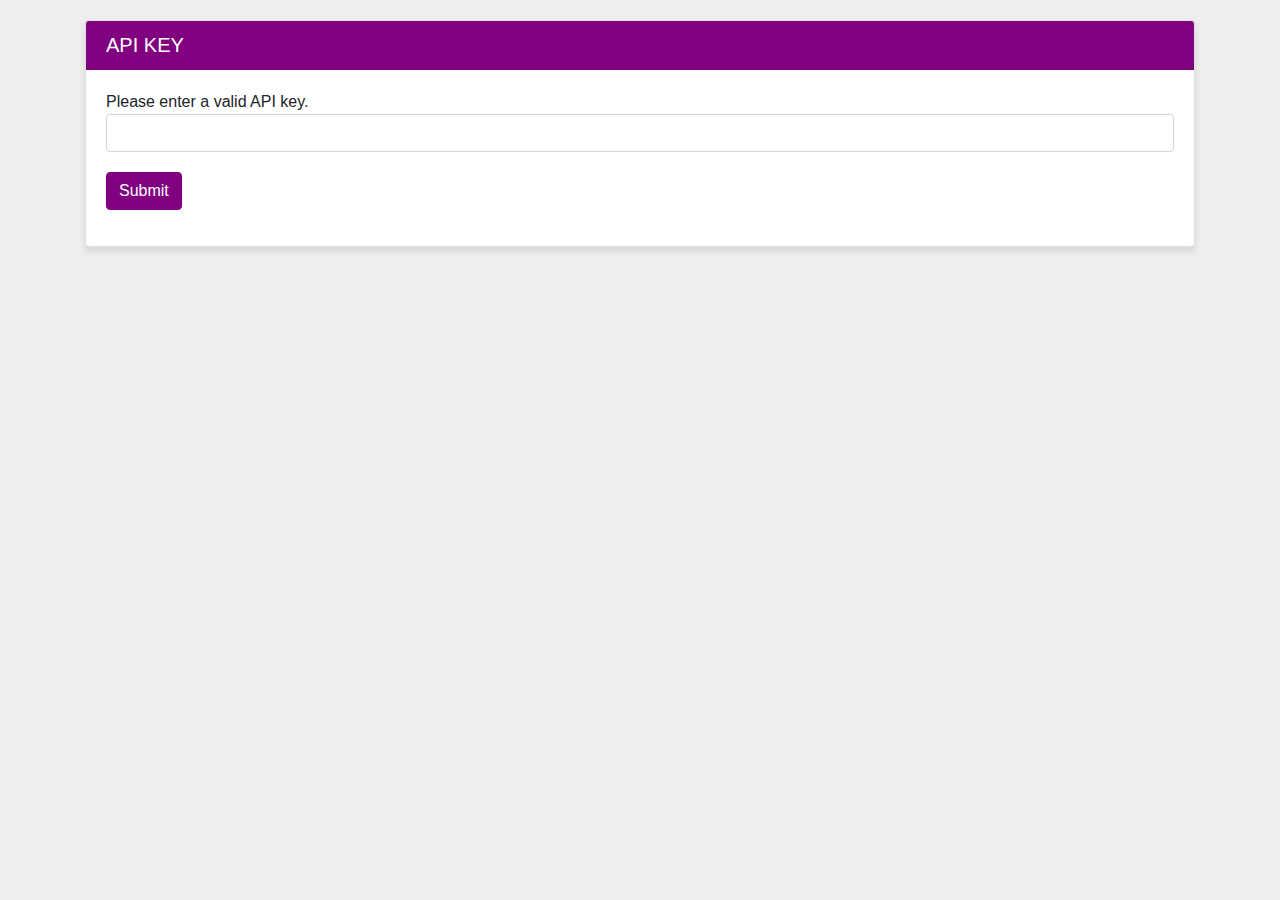
<file: index.html>
<!DOCTYPE html>
<html lang="en">
<head>
    <meta charset="UTF-8">
    <meta http-equiv="X-UA-Compatible" content="IE=edge">
    <meta name="viewport" content="width=device-width, initial-scale=1.0">
    <link rel="stylesheet" href="https://stackpath.bootstrapcdn.com/bootstrap/4.3.1/css/bootstrap.min.css">
    <link rel="stylesheet" href="style.css">
    <title>Contact Book App</title>
</head>
<body onload="fetchContacts()">
    <div class="card-header">
        <h4 class="mb-0">Contact Book App Plus</h4>
    </div>
    <div class="container">
        <div id="table">Contacts Loading...</div>
    </div>
    <div class="card-footer text-center">
        <button id="refresh" type="button" class="btn btn-primary">Refresh</button>
        <button id="addContact" type="button" class="btn btn-primary">Add Contact</button>
    </div>


    <script src="js/config.js"></script>
    <script src="js/contact.js"></script>
</body>
</html>
</file>
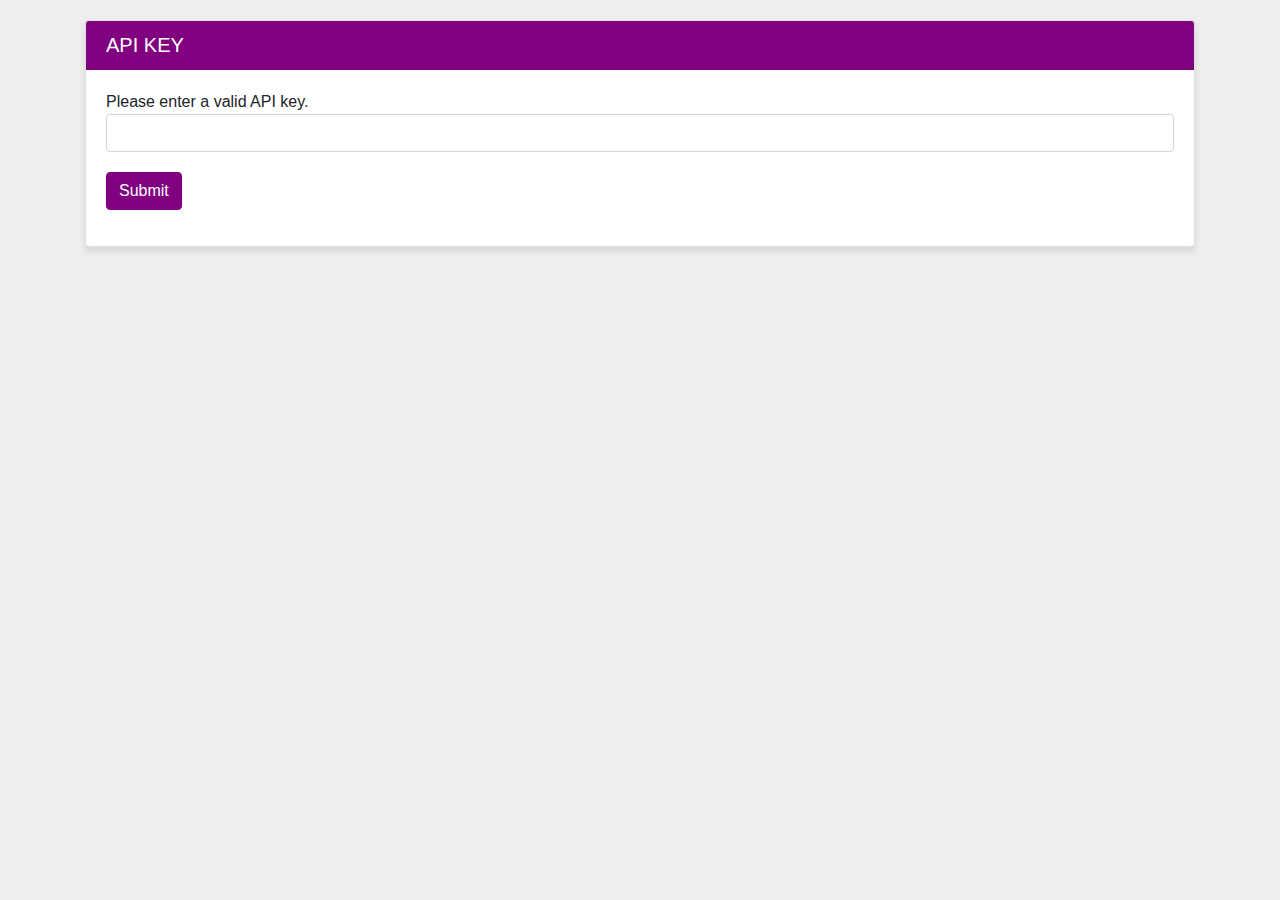
<file: add-contact.html>
<!DOCTYPE html>
<html lang="en">
<head>
    <meta charset="UTF-8">
    <meta http-equiv="X-UA-Compatible" content="IE=edge">
    <meta name="viewport" content="width=device-width, initial-scale=1.0">
    <!-- Bootstrap CSS -->
    <link rel="stylesheet" href="https://stackpath.bootstrapcdn.com/bootstrap/4.3.1/css/bootstrap.min.css">
    <title>Add Contact</title>
    <style>
        body {
            padding: 20px;
            background-color: #eee;
        }

        .card {
            box-shadow: 0 4px 6px rgba(0, 0, 0, 0.1);
            background-color: #fff;
        }

        .card-header {
            background-color: purple;
            color: #fff;
            font-weight: bold;
            text-transform: uppercase;
        }

        .form-group label {
            color: purple;
        }

        .btn-primary {
            background-color: purple;
            border-color: purple;
        }

        .btn-primary:hover {
            background-color: #8a2be2;
            border-color: #8a2be2;
        }

        .btn-secondary {
            background-color: #fff;
            color: purple;
            border-color: purple;
        }

        .btn-secondary:hover {
            background-color: #f6f6f6;
            color: #8a2be2;
            border-color: #8a2be2;
        }
    </style>
</head>
<body>

    <div class="container">
        <div class="card">
            <div class="card-header">
                <h5 class="mb-0">Add Contact</h5>
            </div>
            <div class="card-body">
                <form id="editForm">
                    <div class="form-group">
                        <label for="firstname">First Name:</label>
                        <input type="text" class="form-control" name="firstname" id="firstname">
                    </div>
                    <div class="form-group">
                        <label for="lastname">Last Name:</label>
                        <input type="text" class="form-control" name="lastname" id="lastname">
                    </div>
                    <div class="form-group">
                        <label for="mobile">Mobile:</label>
                        <input type="text" class="form-control" name="mobile" id="mobile">
                    </div>
                    <div class="form-group">
                        <label for="email">Email:</label>
                        <input type="email" class="form-control" name="email" id="email">
                    </div>
                    <div class="form-group">
                        <label for="avatar">Select a file:</label>
                        <input type="file" class="form-control-file" name="avatar" id="avatar">
                    </div>
                    <button type="submit" class="btn btn-primary" id="submitForm">Submit</button>
                </form>
            </div>
        </div>
        <br>
        <button class="btn btn-secondary" id="homeLink" type="button">Home</button>
    </div>

    <script src="js/config.js"></script>
    <script src="js/add-contact.js"></script>
</body>
</html>
</file>
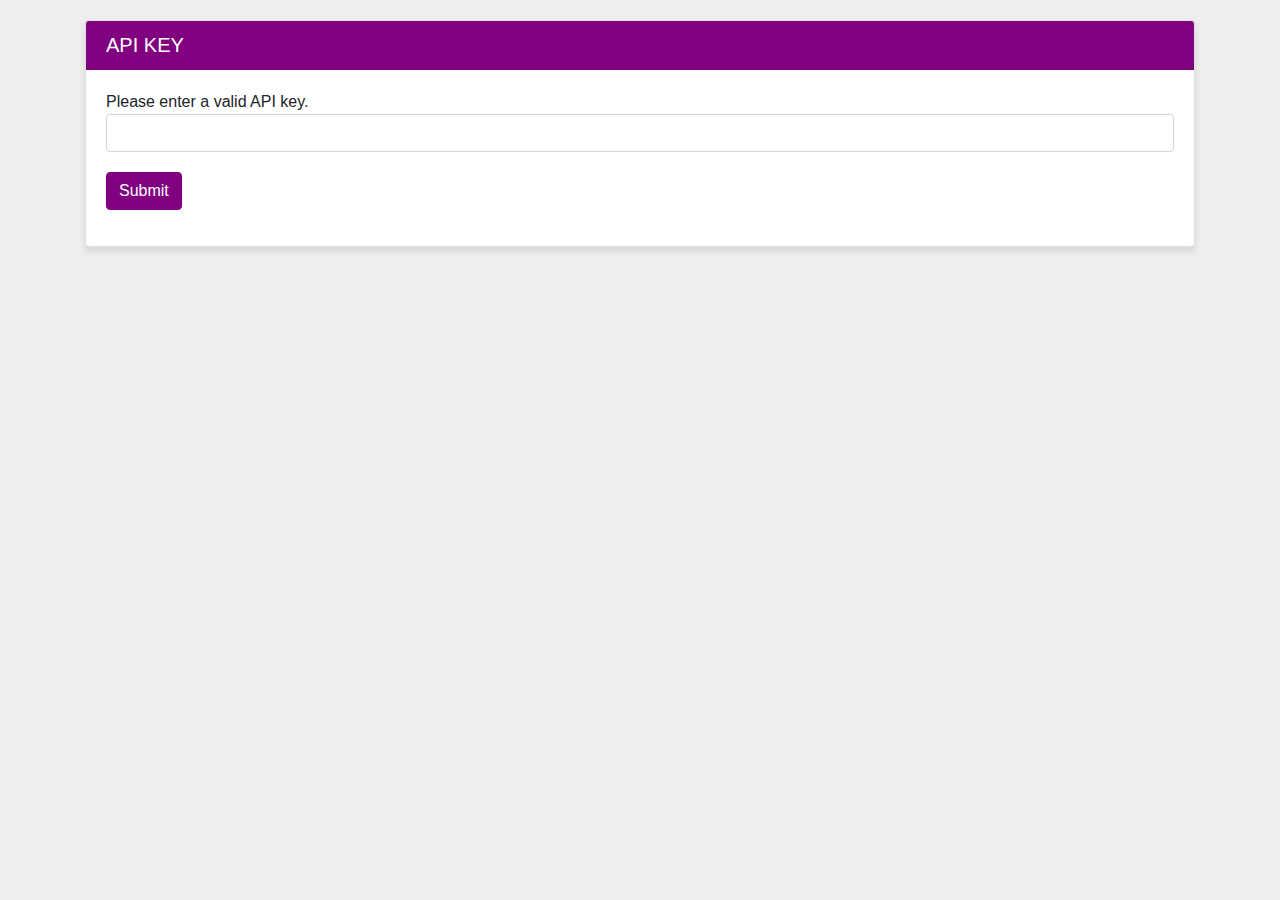
<file: edit-contact.html>
<!DOCTYPE html>
<html lang="en">
<head>
    <meta charset="UTF-8">
    <meta http-equiv="X-UA-Compatible" content="IE=edge">
    <meta name="viewport" content="width=device-width, initial-scale=1.0">
    <!-- Bootstrap CSS -->
    <link rel="stylesheet" href="https://stackpath.bootstrapcdn.com/bootstrap/4.3.1/css/bootstrap.min.css">
    <title>Edit Contact</title>
    <style>
        body {
            padding: 20px;
            background-color: #eee;
        }

        .card {
            box-shadow: 0 4px 6px rgba(0, 0, 0, 0.1);
            background-color: #fff;
        }

        #avatarImg {
            width: 100%;
            height: auto;
        }

        .card-header {
            background-color: purple;
            color: #fff;
            font-weight: bold;
            text-transform: uppercase;
        }

        .form-group label {
            color: purple;
        }

        .btn-primary {
            background-color: purple;
            border-color: purple;
        }

        .btn-primary:hover {
            background-color: #8a2be2;
            border-color: #8a2be2;
        }

        .btn-secondary {
            background-color: #fff;
            color: purple;
            border-color: purple;
        }

        .btn-secondary:hover {
            background-color: #f6f6f6;
            color: #8a2be2;
            border-color: #8a2be2;
        }

        .btn-danger {
            background-color: #dc3545;
            border-color: #dc3545;
        }

        .btn-danger:hover {
            background-color: #c82333;
            border-color: #c82333;
        }
    </style>
</head>
<body onload="getContact()">

    <div class="container">
        <div class="card">
            <div class="card-header">
                <h5 class="mb-0">Edit Contact</h5>
            </div>
            <div class="card-body">
                <div id="avatarImage"></div>
                <form id="editForm">
                    <div class="form-group">
                        <label for="firstname">First Name:</label>
                        <input type="text" class="form-control" name="firstname" id="firstname" readonly>
                    </div>
                    <div class="form-group">
                        <label for="lastname">Last Name:</label>
                        <input type="text" class="form-control" name="lastname" id="lastname" readonly>
                    </div>
                    <div class="form-group">
                        <label for="mobile">Mobile:</label>
                        <input type="text" class="form-control" name="mobile" id="mobile" readonly>
                    </div>
                    <div class="form-group">
                        <label for="email">Email:</label>
                        <input type="email" class="form-control" name="email" id="email" readonly>
                    </div>
                    <div class="form-group" hidden>
                        <label for="avatar">Change profile image:</label>
                        <input type="file" class="form-control-file" name="avatar" id="avatar">
                    </div>
                    <button type="submit" class="btn btn-primary" id="submitForm" hidden>Submit</button>
                </form>
            </div>
            <div class="card-footer">
                <button class="btn btn-secondary" id="homeLink" type="button">Home</button>

                <button class="btn btn-secondary" id="editContact" type="button">Edit</button>
                <button class="btn btn-secondary" id="deleteContact">Delete</button>
            </div>
    <script src="js/config.js"></script>
    <script src="js/edit-contact.js"></script>
</body>
</html>
</file>
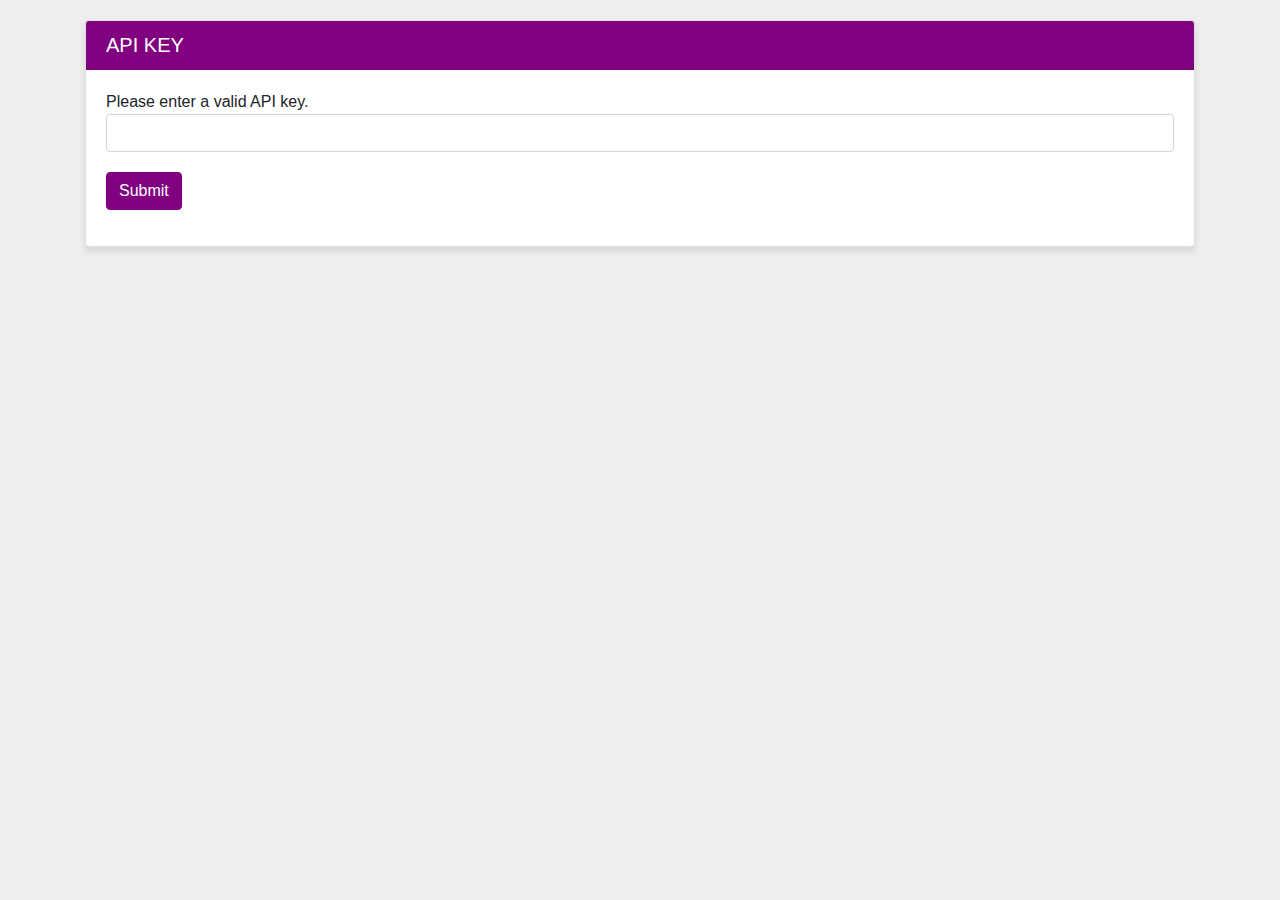
<file: enter-api-key.html>
<!DOCTYPE html>
<html lang="en">
<head>
    <meta charset="UTF-8">
    <meta http-equiv="X-UA-Compatible" content="IE=edge">
    <meta name="viewport" content="width=device-width, initial-scale=1.0">
    <link rel="stylesheet" href="https://stackpath.bootstrapcdn.com/bootstrap/4.3.1/css/bootstrap.min.css">
    <title>API Key</title>
</head>
<body>
    <style>
        body {
            padding: 20px;
            background-color: #eee;
        }

        .card {
            box-shadow: 0 4px 6px rgba(0, 0, 0, 0.1);
            background-color: #fff;
        }

        .card-header {
            background-color: purple;
            color: #fff;
            font-weight: bold;
            text-transform: uppercase;
        }

        .form-group label {
            color: purple;
        }

        .btn-primary {
            background-color: purple;
            border-color: purple;
            margin-top: 20px;
        }

        .btn-primary:hover {
            background-color: #8a2be2;
            border-color: #8a2be2;
        }
    </style>
    <div class="container">
        <div class="card">
            <div class="card-header">
                <h5 class="mb-0">API Key</h5>
            </div>
            <div class="card-body">
                <div>Please enter a valid API key.</div>
                <form>
                    <div class="form-group">
                        <input class="form-control" type="email" id="apiKey" name="apiKey">
                        <button id="submitApiKey" class="btn btn-primary">Submit</button>
                    </div>
                </form>
            </div>
        </div>
    </div>

    <script src="js/api-key.js"></script>
</body>
</html>
</file>
<file: style.css>
body {
    background-color: #eee;
}


.card {
    display: flex;
    align-items: center;
    vertical-align: top;
    margin: 10px;
    width: 350px;
    text-align: center;
    background-color: white;
    box-shadow: 0 2px 4px rgba(0, 0, 0, 0.1);
    border-radius: 5px;
    overflow: hidden;
  }
  
  .card img {
    margin-top: 1%;
    width: 98%;
    height: auto;
  }
  
#table {
    display: flex;
    flex-direction: column;
    align-items: center;

}

.card-header {
    background-color: purple;
    color: #fff;
    font-weight: bold;
    text-align: center;
    text-transform: uppercase;
}

.btn-primary {
    background-color: purple;
    border-color: purple;
}

.btn-primary:hover {
    background-color: #8a2be2;
    border-color: #8a2be2;
}

.card-footer {
    background-color: #aaa;
}
</file>
